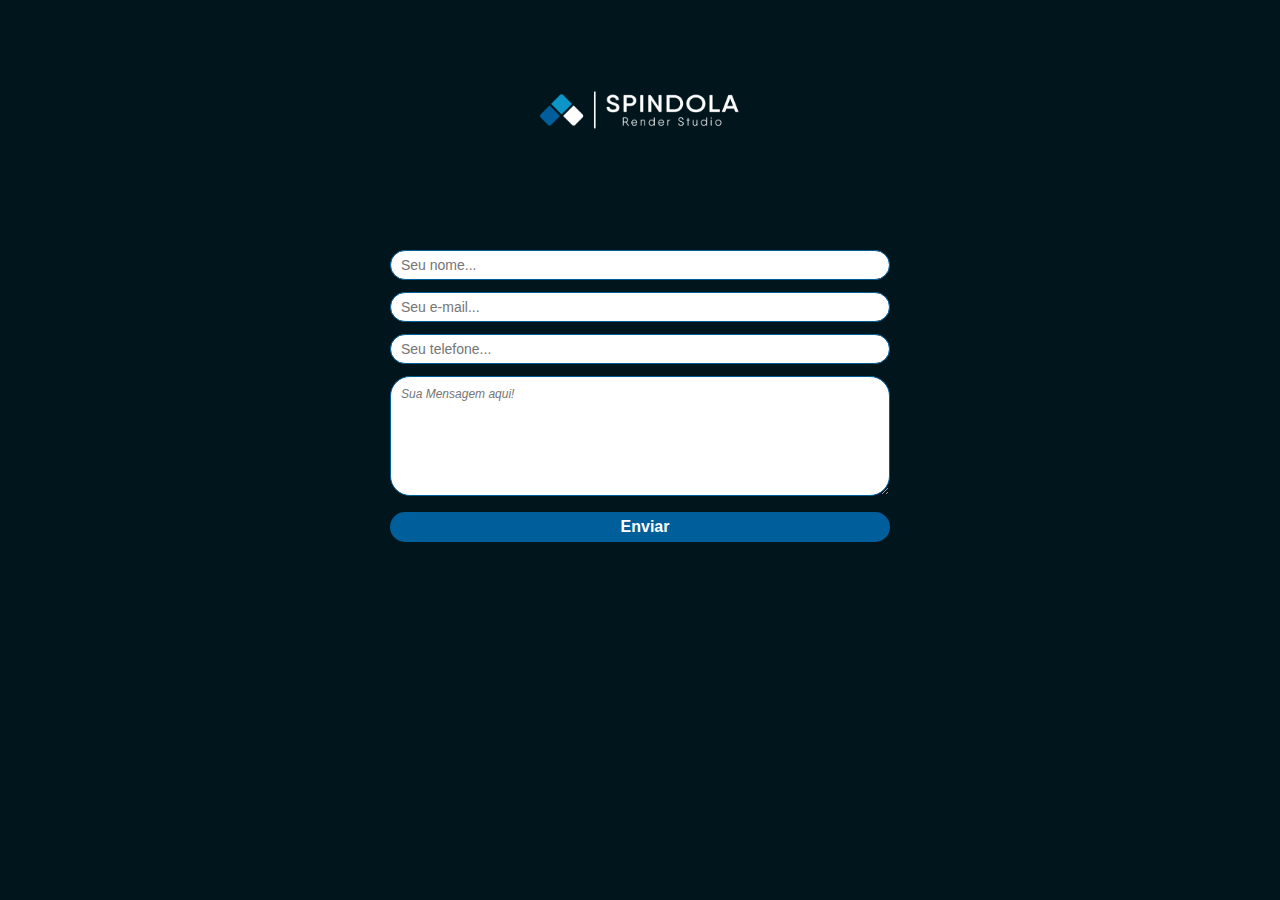
<file: index.html>
<!DOCTYPE html>
<html lang="PT-BR">
    <head>
        <meta charset="UTF-8">
        <meta http-equiv="X-UA-Compatible" content="IE=edge">
        <meta name="viewport" content="width=device-width, initial-scale=1.0">
        <title>Fomulario</title>
        <link href="style.css" rel="stylesheet"/>
    </head>
    <body>
        <div class="logomarca">
            <img src="assets/Logo_04.png"/>
        </div>
        <div class="barra_login1">
            <!-- Meu Efeito -->
        </div>
        <div class="form">
            <input type="text" name="nome" placeholder="Seu nome..."/>
            <input type="email" name="nome" placeholder="Seu e-mail..."/>
            <input type="tel" name="nome" placeholder="Seu telefone..."/>
            <textarea placeholder="Sua Mensagem aqui!"></textarea>
            <input type="submit" name="nome1" value="Enviar"/>
        </div>
        <div class="barra_login2">
            <!-- Meu Efeito -->
        </div>
        <a href="indexF1.html"></a>
        <script src="main.js"></script>
    </body>
</html>
</file>
<file: style.css>
*{
    margin:0;
    padding:0;
    box-sizing: border-box;
    font-family: Arial;
    
}
body
{
    background-color: #00161c;
}
@keyframes log_anim1
{
    0%{background-color: #00161c;}
    25%{background-color: #005f9b;}
    50%{background-color: #0d95c7;}
    75%{background-color: #ffffff;}
    100%{background-color: #00161c;}
    
}

.form
{
    text-align: center;
    padding: 10px;
}

.form input[name=nome]
{
    display: block;
    max-width: 500px;
    width: 100%;
    height: 30px;
    border: 1px solid #005f9b;
    border-radius: 20px;
    margin: 12px auto;
    padding-left: 10px;
    font-size: 14px;
}

.form textarea
{
    resize: vertical;
    max-width: 500px;
    width: 100%;
    height: 120px;
    border: 1px solid #005f9b;
    border-radius: 20px;
    padding-left: 10px;
    padding-top: 10px;
    font-size: 12px;
    font-style: italic;
}
.form input[name=nome1]
{
    display: block;
    max-width: 500px;
    width: 100%;
    height: 30px;
    border-radius: 20px;
    margin: 12px auto;
    padding-left: 10px;
    cursor: pointer;
    color: #ffffff;
    background-color: #005f9b;
    font-size: 16px;
    font-weight: bold;
    border: 0;
}

.logomarca
{
    text-align: center;
    padding: 10px;
}

.logomarca img
{
    max-width: 200px;
    width: 100%;
    
}

.barra_login1
{
    width: 100%;
    height: 4px;
    background-color: #00161c;
    animation-name: log_anim1;
    animation-duration: 5s;
    animation-delay: 1s;
    animation-direction: alternate;
    animation-iteration-count: infinite;
}

.barra_login2
{
    width: 100%;
    height: 4px;
    background-color: #00161c;
    animation-name: log_anim1;
    animation-duration: 5s;
    animation-delay: 1s;
    animation-direction: alternate;
    animation-iteration-count: infinite;
}
</file>
